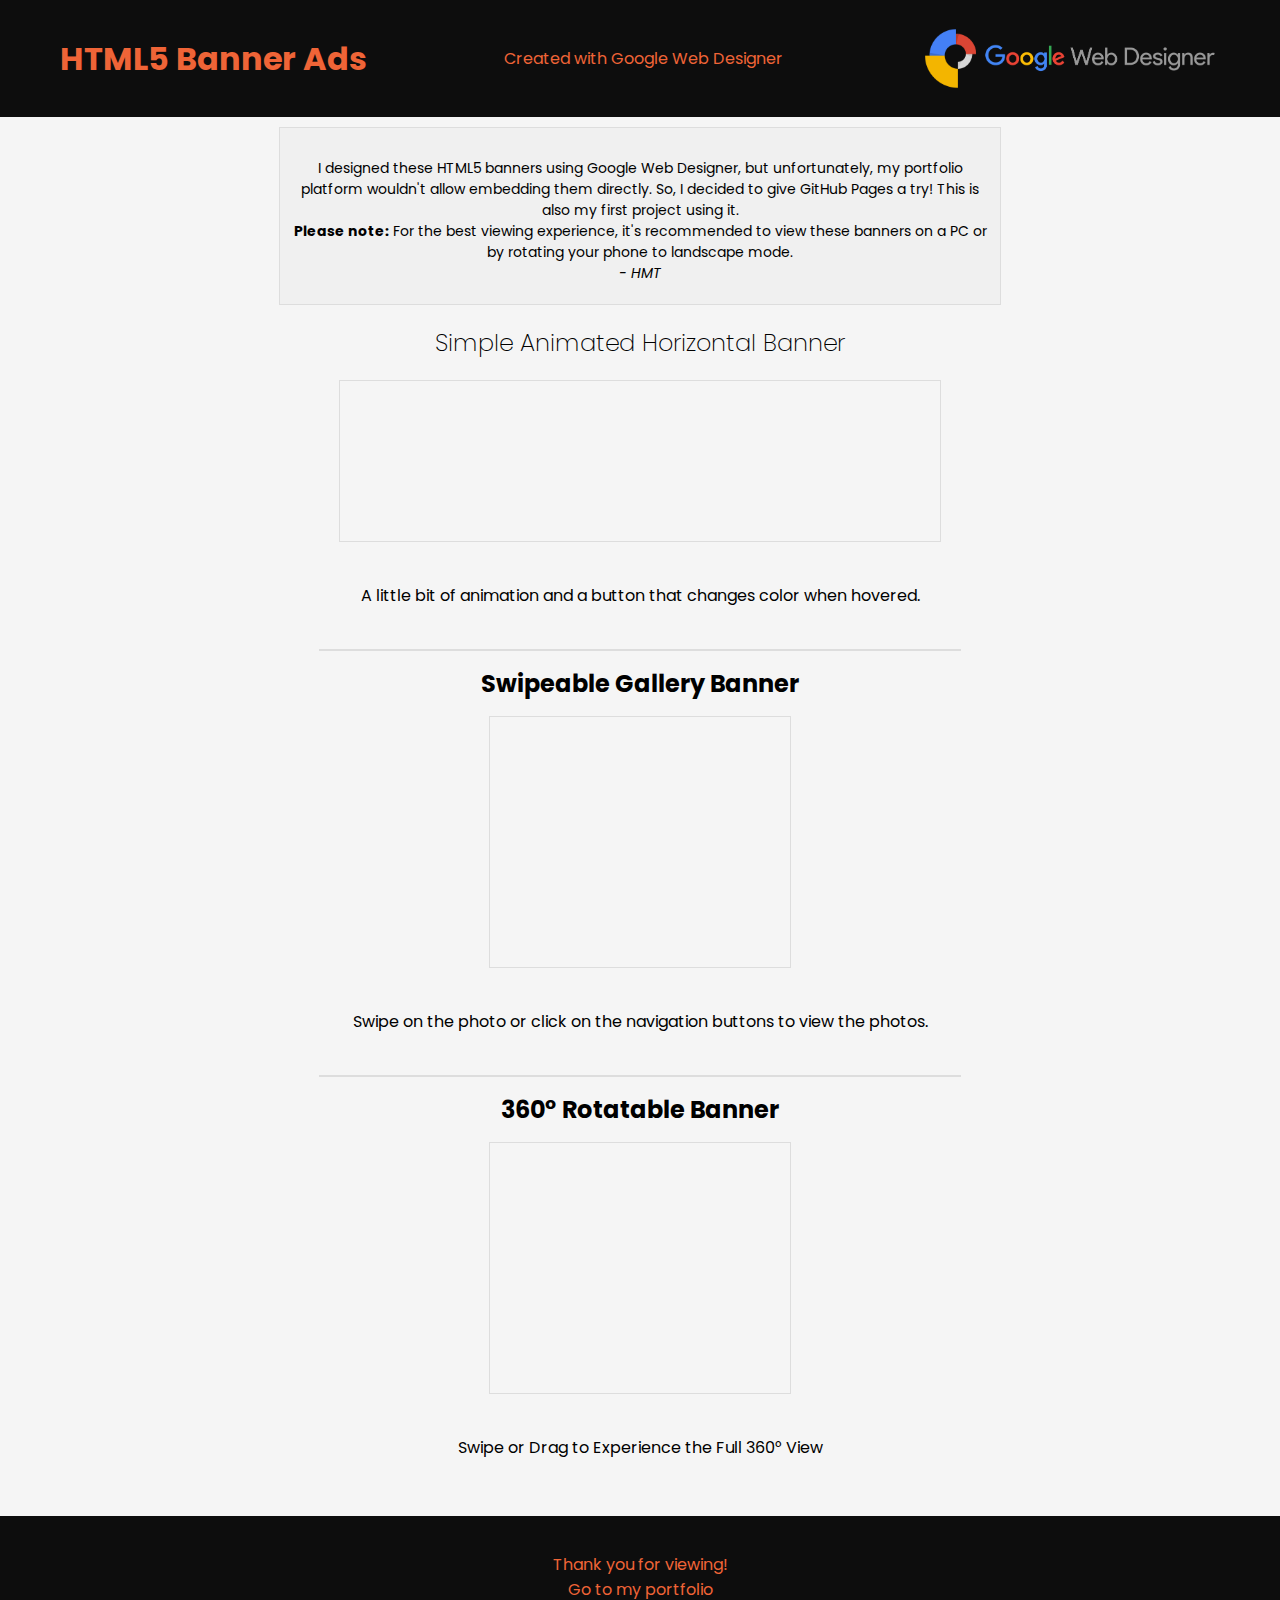
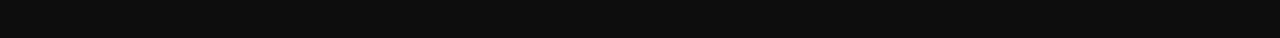
<file: index.html>
<!DOCTYPE html>
<html lang="en">
<head>
  <meta charset="UTF-8">
  <meta name="viewport" content="width=device-width, initial-scale=1.0">
  <title>HTML5 Banner Ads</title>
  <link rel="stylesheet" href="style.css">
  <link rel="stylesheet" href="https://fonts.googleapis.com/css?family=Poppins">
</head>
<body>
  <header>
    <h1>HTML5 Banner Ads</h1>
    <p>Created with Google Web Designer</p>
    <img src="GWD Logo.png" alt="Google Web Designer Logo" width="300px">
  </header>

  <main>
    <p class="intro">
      I designed these HTML5 banners using Google Web Designer, but unfortunately, my portfolio platform wouldn't allow embedding them directly. So, I decided to give GitHub Pages a try! This is also my first project using it. <br>
      <b>Please note:</b> For the best viewing experience, it's recommended to view these banners on a PC or by rotating your phone to landscape mode.
      <br><i>- HMT</i>
    </p>

    <section class="banner-container">
      <h2 id="header2">Simple Animated Horizontal Banner</h2>
      <iframe class="banner" src="banner1/banner1.html" frameborder="0" scrolling="no" id="banner1"></iframe>
      <p>A little bit of animation and a button that changes color when hovered.</p>
      <hr class="separator">
      <h2>Swipeable Gallery Banner</h2>
      <iframe class="banner" src="banner2/banner2.html" frameborder="0" scrolling="no" id="banner2"></iframe>
      <p>Swipe on the photo or click on the navigation buttons to view the photos.</p>
      <hr class="separator">
      <h2>360&deg; Rotatable Banner</h2>
      <iframe class="banner" src="banner3/banner3.html" frameborder="0" scrolling="no" id="banner2"></iframe>
      <p>Swipe or Drag to Experience the Full 360&deg; View</p>
    </section>
  </main>

  <footer>
    <p>Thank you for viewing! <br> <a href="#">Go to my portfolio</a></p>
  </footer>
</body>
</html>
</file>
<file: style.css>
body {
  font-family: "Poppins", sans-serif;
  margin: 0;
  padding: 0;
  display: flex;
  flex-direction: column;
  min-height: 100vh;
  background-color: #f5f5f5;
}

header {
  background-color: #0d0d0d;
  color: #ef6437;
  padding: 20px 60px;
  display: flex;
  justify-content: space-between;
  align-items: center;
  width: auto;
  overflow-y: auto;
}

h1, h2 {
  margin: 0;
}

h1 {
  font-size: 2em;
}

#header2 {
  font-weight: 200;
  padding-top: 10px;
  padding-bottom: 5px;
}

img {
  max-width: 100%; /* Responsive image handling */
}

  p {
  text-align: center;
  padding: 10px;
  }
  

.intro {
  font-size: 14px;
  background-color: #f0f0f0;
  border: 1px solid #ddd;
  margin: 10px auto;
  max-width: 700px;
  padding-top: 30px;
  padding-bottom: 20px;
}

main {
  flex: 1;
}

.banner-container {
  display: flex;
  flex-direction: column;
  align-items: center;
  gap: 15px;
}

.banner {
  border: 1px solid #ddd;
  min-width: 300px;
}

#banner1{
  width: 600px;
  height: 160px;
  min-width: 20%;
}

#banner2{
  width: 300x;
  height: 250px;
  min-width: 20%;
}

#banner3{
  width: 300x;
  height: 250px;
  min-width: 20%;
}

.separator {
  width: 50%;
  border: 1px solid #ddd;
  margin: 0;
  align-self: center;
}

footer {
  background-color: #0d0d0d;
  color: #ef6437;
  padding: 10px 20px;
  margin-top: 30px;
  text-align: center;
  font-size: 16px;
  width: auto;
}

a {
  color: #ef6437;
  text-decoration: none;
}

a:hover {
  color: #FFF;
  text-decoration: underline;
}

@media screen and (max-width: 768px) {
  header {
    flex-direction: column;
    align-items: center;
    text-align: center;
    padding: 10px;
  }
  
  header img {
    margin-bottom: 10px;
  }
}
</file>
